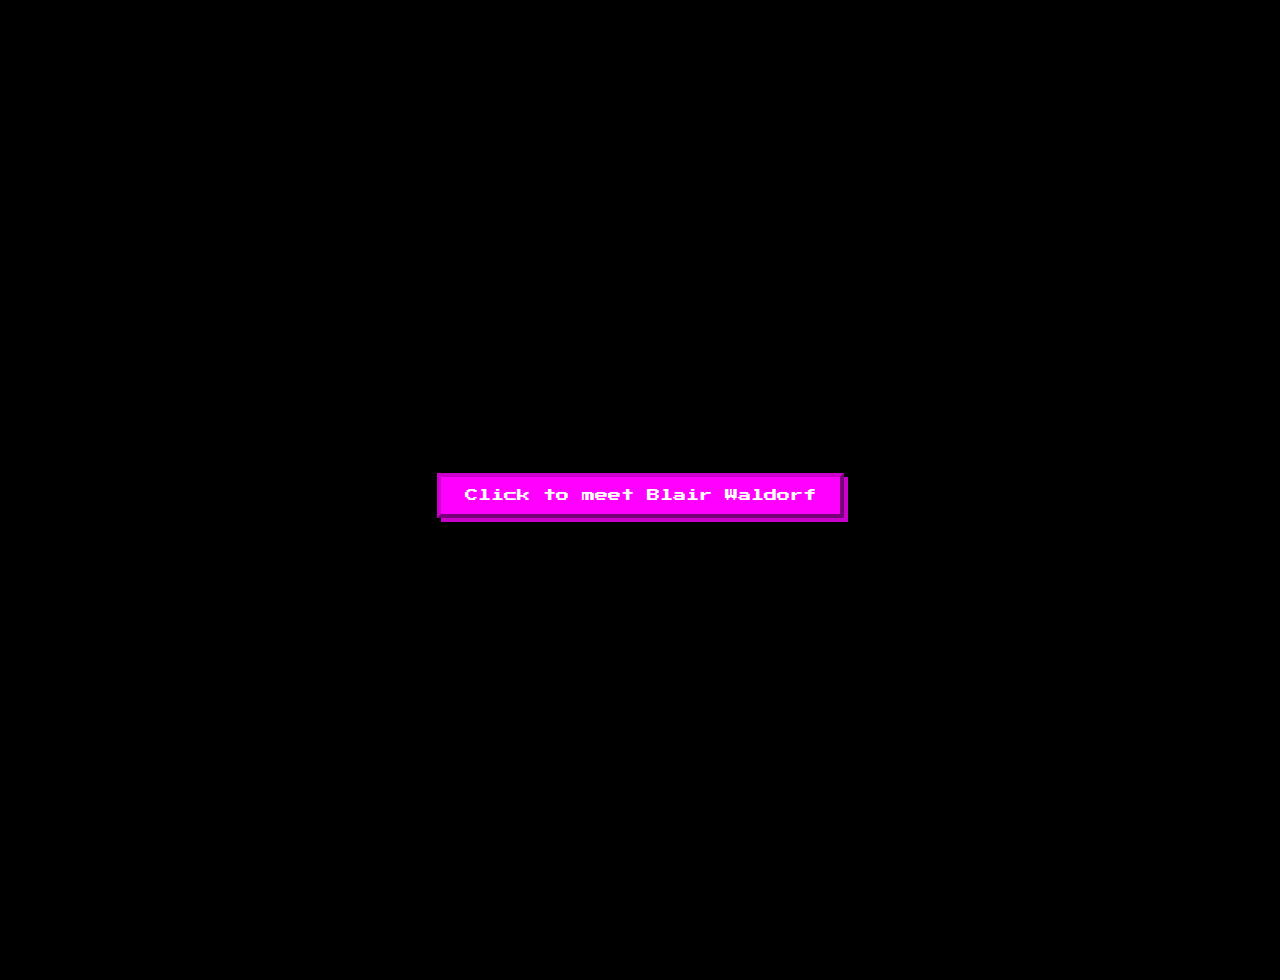
<file: index.html>
<!DOCTYPE html>
<html lang="en">
  <head>
    <meta charset="UTF-8" />
    <meta name="viewport" content="width=device-width, initial-scale=1.0" />
    <title>Ask Queen B - Intro</title>

    <link href="https://fonts.googleapis.com/css2?family=Press+Start+2P&display=swap" rel="stylesheet" />
    <link rel="stylesheet" href="style.css" />
  </head>
  <body class="intro-page">
    <div class="container">
      <button class="intro-button" id="meetBlairBtn">Click to meet Blair Waldorf</button>
    </div>

    <div class="loading-screen hidden" id="loadingScreen">
      <p>Loading...</p>
    </div>

    <audio id="introAudio" src="bestofblair.mp3"></audio>

    <script src="index.js"></script>
  </body>
</html>
</file>
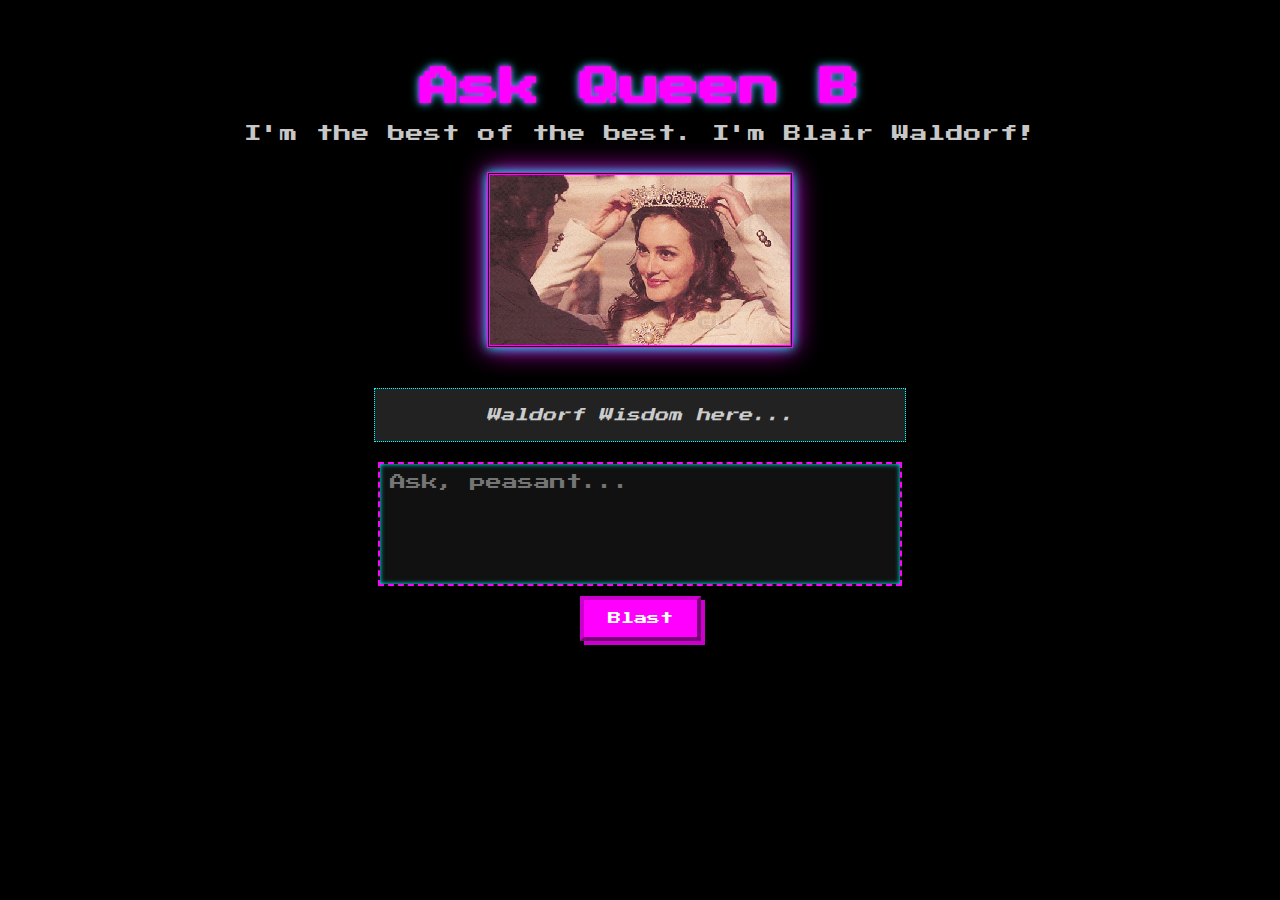
<file: askqueenb.html>
<!DOCTYPE html>
<html lang="en">
  <head>
    <meta charset="UTF-8" />
    <meta name="viewport" content="width=device-width, initial-scale=1.0" />
    <title>Ask Queen B</title>

    <link href="https://fonts.googleapis.com/css2?family=Press+Start+2P&display=swap" rel="stylesheet" />
    <link rel="stylesheet" href="style.css" />
  </head>
  <body class="askqueenb-page">
    <div class="container">
      <header>
        <h1>Ask Queen B</h1>
        <p class="tagline">I'm the best of the best. I'm Blair Waldorf!</p>
      </header>

      <div class="blair-container">
        <img src="gossip girl GIF.gif" alt="Blair wearing the crown" class="blair-img" />
      </div>

      <div class="response">
        <p class="response-text" id="blairResponse">Waldorf Wisdom here...</p>
      </div>

      <div class="chat-box">
        <textarea
          class="user-input"
          placeholder="Ask, peasant..."
          id="userQuestion"
        ></textarea>
        <br />
        <button class="ask-button" id="askBtn">Blast</button>
      </div>
    </div>

    <audio id="introAudio" src="bestofblair.mp3"></audio>
    <audio id="clickSound" src="mouseclick.wav" preload="auto"></audio>
    <script src="script.js"></script>
  </body>
</html>
</file>
<file: style.css>
/* ===== Styles for intro.html ===== */
.intro-page {
  background-color: black;
  color: #00ffcc;
  font-family: 'Press Start 2P', monospace;
  margin: 0;
  padding: 0;
  cursor: default;
  overflow: hidden;
}

.intro-page .container {
  text-align: center;
  padding: 40px 20px;
  height: 100vh;
  display: flex;
  flex-direction: column;
  justify-content: center;
  align-items: center;
  overflow: hidden;
}

.intro-page .loading-screen {
  background: black;
  color: #00ffcc;
  font-family: 'Press Start 2P', monospace;
  height: 100vh;
  width: 100vw;
  display: flex;
  justify-content: center;
  align-items: center;
  flex-direction: column;
  text-align: center;
  z-index: 9999;
  position: fixed;
  top: 0;
  left: 0;
}

.intro-page .hidden {
  display: none;
}

/* ===== Styles for index.html (Ask Queen B) ===== */
.askqueenb-page {
  background-color: black;
  color: #00ffcc;
  font-family: 'Press Start 2P', monospace;
  margin: 0;
  padding: 0;
  cursor: default;
  overflow: visible; /* allow scrolling */
}

.askqueenb-page .container {
  text-align: center;
  padding: 40px 20px;
  height: auto; /* no fixed height */
  display: block; /* no flex to avoid alignment issues */
  overflow: visible;
}

.askqueenb-page header h1 {
  font-size: 2.5rem;
  color: #ff00ff;
  text-shadow: 0 0 5px #ff00ff, 0 0 10px #00ffff;
  margin-bottom: 10px;
}

.askqueenb-page .tagline {
  font-size: 1.1rem;
  color: #ffffffcc;
  margin-bottom: 30px;
}

.askqueenb-page .blair-container {
  margin-bottom: 40px;
}

.askqueenb-page .blair-img {
  width: 300px;
  border: 3px double #ff00ff;
  box-shadow: 0 0 10px #00ffff, 0 0 25px #ff00ff;
  image-rendering: pixelated;
  animation: floatyQueen 3s ease-in-out infinite;
}

@keyframes floatyQueen {
  0%   { transform: translateY(0); }
  50%  { transform: translateY(-5px); }
  100% { transform: translateY(0); }
}

.askqueenb-page .chat-box {
  margin-top: 20px;
}

.askqueenb-page .user-input {
  width: 80%;
  max-width: 500px;
  height: 100px;
  font-family: 'Press Start 2P', monospace;
  font-size: 1rem;
  background: #111;
  color: #0ff;
  border: 2px dashed #ff00ff;
  padding: 10px;
  resize: none;
  box-shadow: inset 0 0 5px #0ff;
}

.askqueenb-page .response {
  margin-top: 30px;
}

.askqueenb-page .response-text {
  font-style: italic;
  color: #ccc;
  background: #222;
  padding: 15px;
  width: 80%;
  max-width: 500px;
  margin: 0 auto;
  border: 1px dotted #0ff;
}

.askqueenb-page #blairResponse {
  font-family: 'Press Start 2P', monospace;
  font-size: 14px;
  line-height: 1.6;
}

.askqueenb-page .loading {
  cursor: wait;
}
.ask-button,
.intro-button {
  margin-top: 10px;
  background: #ff00ff;
  color: white;
  font-family: 'Press Start 2P', monospace;
  border: 4px outset #cc00cc;
  padding: 12px 24px;
  cursor: pointer;
  box-shadow: 4px 4px 0 #cc00cc;
  transition: all 0.1s ease;
  display: inline-block;
  text-align: center;
}

.ask-button:active,
.intro-button:active {
  box-shadow: 1px 1px 0 #cc00cc;
  transform: translate(3px, 3px);
  border-style: inset;
}
</file>
